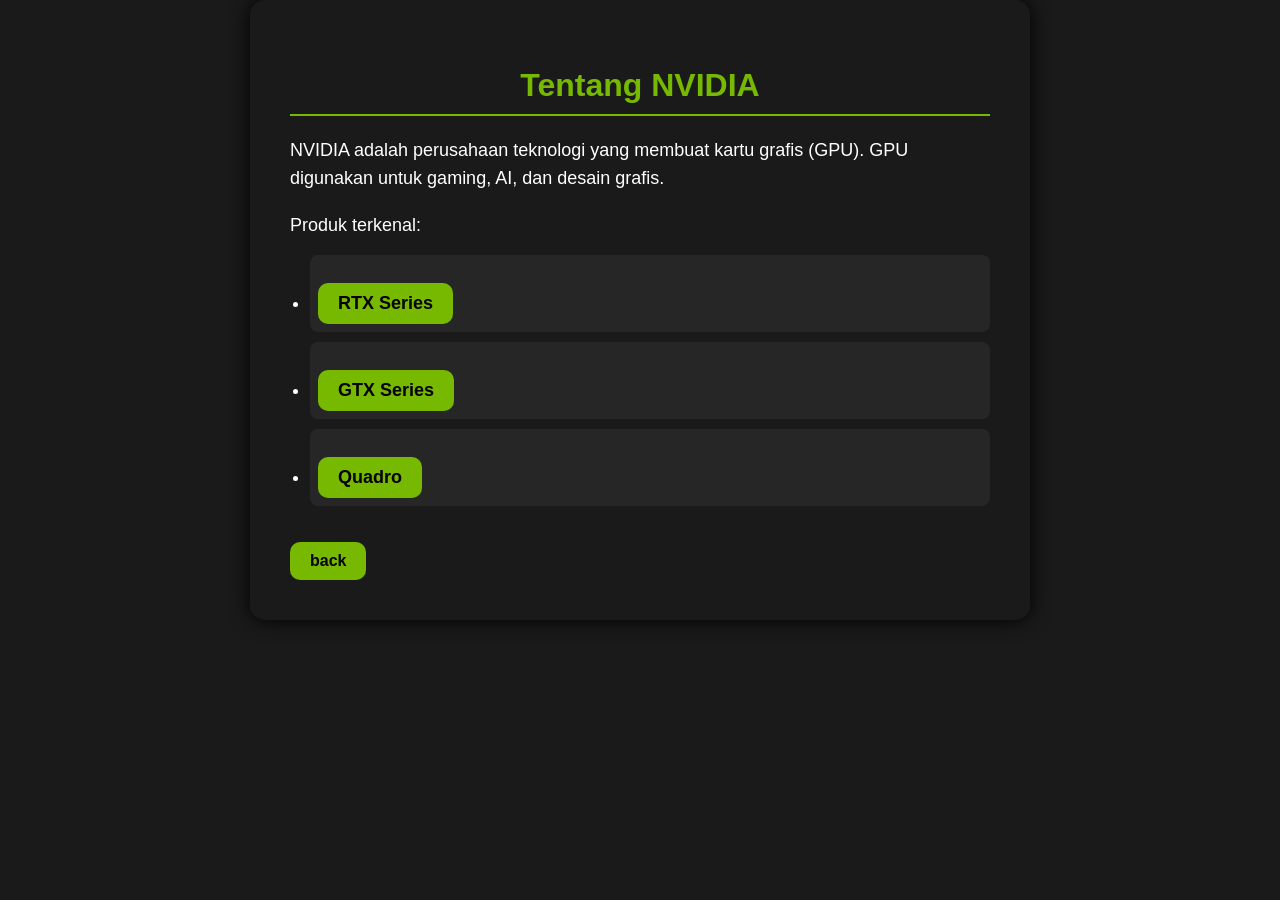
<file: info.html>
<!DOCTYPE html>
<html lang="en">
<head>
    <meta charset="UTF-8">
    <meta name="viewport" content="width=device-width, initial-scale=1.0">
    <title>info.html</title>
</head>
<body>
    
</body>
</html>
<html>
<head>
<link rel="stylesheet" href="css/info.css">
</head>

<body class="konten">

<h2>Tentang NVIDIA</h2>

<p>
NVIDIA adalah perusahaan teknologi yang membuat kartu grafis (GPU).
GPU digunakan untuk gaming, AI, dan desain grafis.
</p>

<p>
Produk terkenal:
</p>



<ul>

<li>
<a href="https://www.nvidia.com/en-us/geforce/graphics-cards/" target="_rgb" rel="noopener noreferrer">
RTX Series
</a>
</li>

<li>
<a href="https://www.nvidia.com/en-us/geforce/graphics-cards/gtx/" target="_blank" rel="noopener noreferrer">
GTX Series
</a>
</li>

<li>
<a href="https://www.nvidia.com/en-us/design-visualization/" target="_blank" rel="noopener noreferrer">
Quadro
</a>
</li>

</ul>
<a href="index.html">back</a>

</body>
</html>
</file>
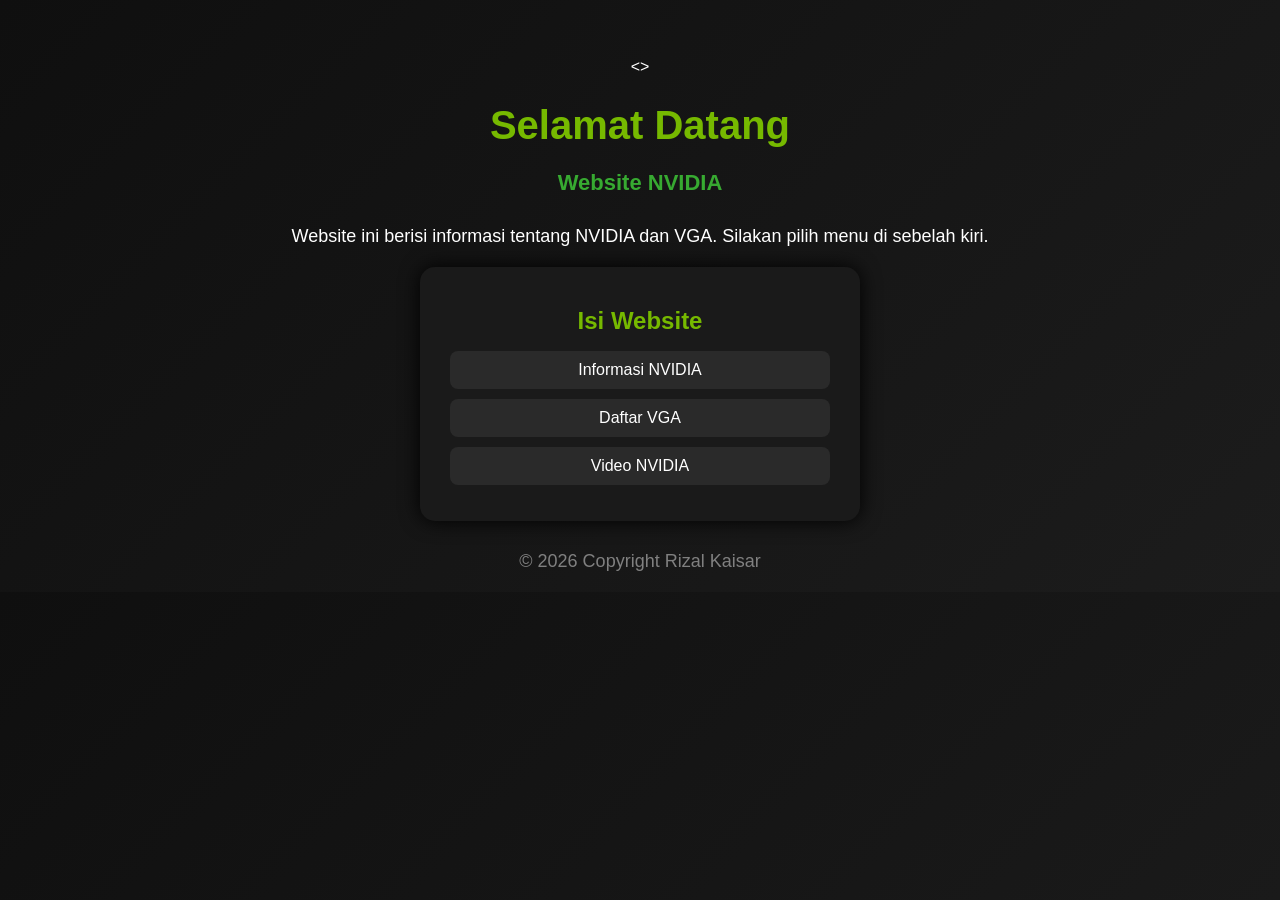
<file: konten.html>
<!DOCTYPE html>
<html lang="en">
<head>
    <meta charset="UTF-8">
    <meta name="viewport" content="width=device-width, initial-scale=1.0">
    <title>konten.html</title>

    <link rel="stylesheet" href="css/konten.css">
</head>

<>

<h1>Selamat Datang</h1>

<h3>Website NVIDIA</h3>

<p>
Website ini berisi informasi tentang NVIDIA dan VGA.
Silakan pilih menu di sebelah kiri.
</p>

<div class="kotak">
    <h2>Isi Website</h2>
    <ul>
        <li>Informasi NVIDIA</li>
        <li>Daftar VGA</li>
        <li>Video NVIDIA</li>
    </ul>
</div>





<p class="bawah">
© 2026 Copyright Rizal Kaisar
</p>

</body>
</html>
</file>
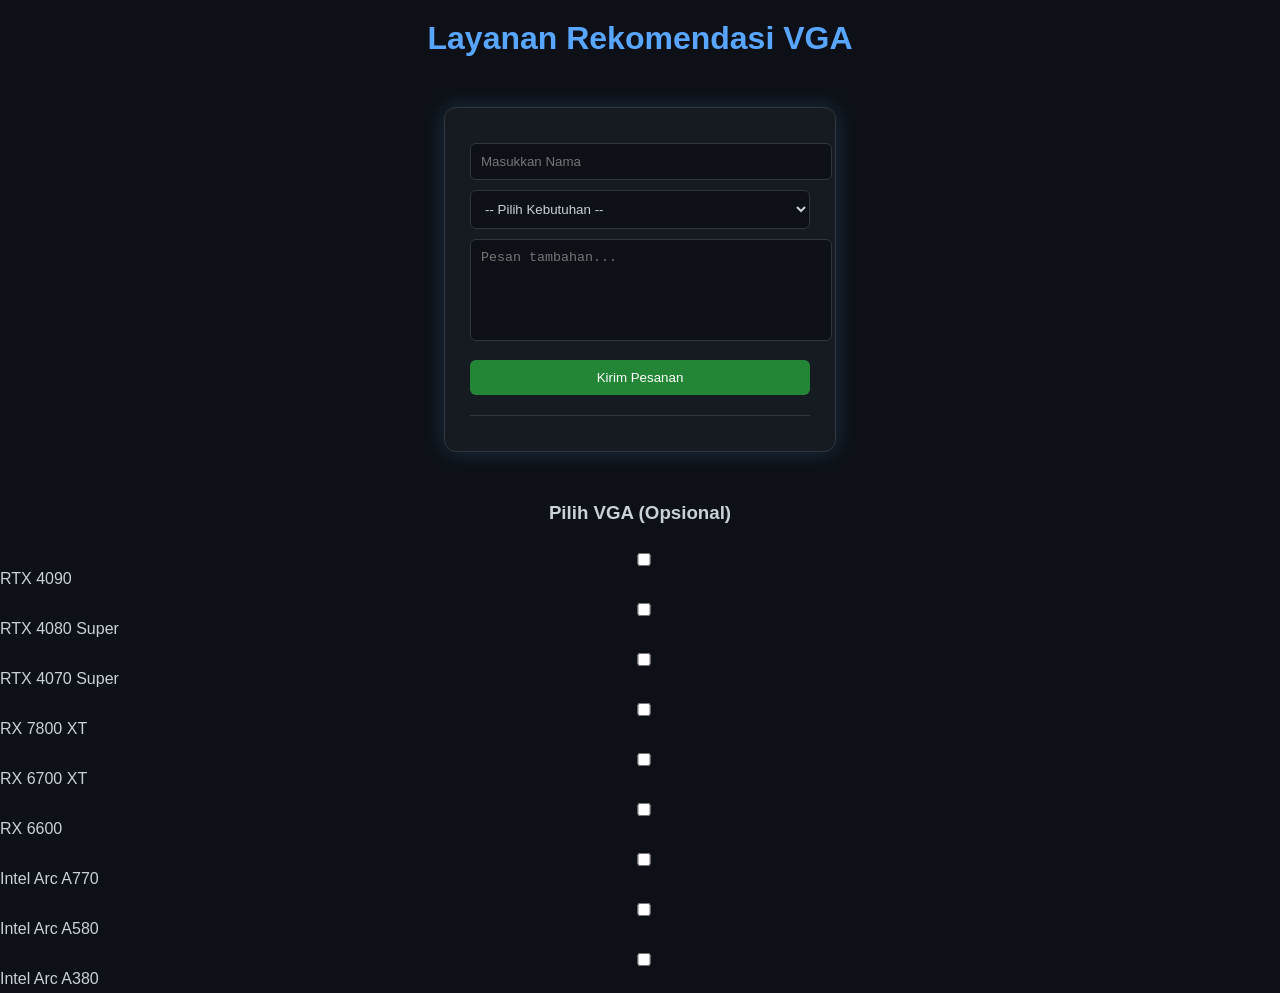
<file: penjualan.html>
<!DOCTYPE html>
<html lang="id">
<head>
  <meta charset="UTF-8">
  <title>Layanan VGA NVIDIA</title>
  <link rel="stylesheet" href="style.css">
</head>
<body>

  <h1>Layanan Rekomendasi VGA</h1>

  <div class="container">
    <input type="text" id="nama" placeholder="Masukkan Nama">

    <select id="kebutuhan">
      <option value="">-- Pilih Kebutuhan --</option>
      <option value="gaming">Gaming</option>
      <option value="office">Office</option>
      <option value="workstation">Workstation</option>
    </select>

    <textarea id="pesan" placeholder="Pesan tambahan..."></textarea>

    <button onclick="kirimPesanan()">Kirim Pesanan</button>

    <div id="output"></div>
  </div>

  <h3>Pilih VGA (Opsional)</h3>

<div class="checkbox-group">
  <label><input type="checkbox" value="RTX 4090"> RTX 4090</label>
  <label><input type="checkbox" value="RTX 4080 Super"> RTX 4080 Super</label>
  <label><input type="checkbox" value="RTX 4070 Super"> RTX 4070 Super</label>

  <label><input type="checkbox" value="RX 7800 XT"> RX 7800 XT</label>
  <label><input type="checkbox" value="RX 6700 XT"> RX 6700 XT</label>
  <label><input type="checkbox" value="RX 6600"> RX 6600</label>

  <label><input type="checkbox" value="Intel Arc A770"> Intel Arc A770</label>
  <label><input type="checkbox" value="Intel Arc A580"> Intel Arc A580</label>
  <label><input type="checkbox" value="Intel Arc A380"> Intel Arc A380</label>
</div>

  <script src="js/penjualan.js"></script>
  <link rel="stylesheet" href="css/penjualan.css">

  
</body>
</html>
</file>
<file: css/info.css>
.konten{

background:linear-gradient(135deg,#0f0f0f,#1f1f1f);

font-family:Arial, sans-serif;

color:white;

padding:40px;

}





.konten{

max-width:700px;

margin:auto;

background:#1a1a1a;

border-radius:15px;

box-shadow:0px 0px 20px black;

}





.konten h2{

color:#76B900;

text-align:center;

font-size:32px;

margin-bottom:20px;

border-bottom:2px solid #76B900;

padding-bottom:10px;

}





.konten p{

font-size:18px;

line-height:1.6;

margin-bottom:15px;

}





.konten ul{

margin-top:10px;

padding-left:20px;

}





.konten li{

margin-bottom:10px;

font-size:18px;

padding:8px;

background:#262626;

border-radius:8px;

transition:0.3s;

}





.konten li:hover{

background:#76B900;

color:black;

padding-left:15px;

}




.konten a{

display:inline-block;

margin-top:20px;

padding:10px 20px;

text-decoration:none;

background:#76B900;

color:black;

border-radius:10px;

font-weight:bold;

transition:0.3s;

}




.konten a:hover{

background:white;

transform:scale(1.05);

}
</file>
<file: css/konten.css>
body{

background:linear-gradient(135deg,#0f0f0f,#1c1c1c);

font-family:Arial;

color:white;

text-align:center;

padding-top:50px;

}





h1{

font-size:40px;

color:#76B900;

margin-bottom:10px;

}





h3{

font-size:22px;

margin-bottom:30px;

color:hsl(117, 55%, 43%);

}





p{

font-size:18px;

margin-bottom:20px;

}





.kotak{

width:400px;

margin:auto;

background:#1a1a1a;

padding:20px;

border-radius:15px;

box-shadow:0px 0px 20px black;

}




.kotak h2{

color:#76B900;

margin-bottom:15px;

}





.kotak ul{

list-style:none;

padding:0;

}





.kotak li{

background:#2a2a2a;

margin:10px;

padding:10px;

border-radius:8px;

transition:0.3s;

}






.kotak li:hover{

background:#76B900;

color:black;

transform:scale(1.05);

}





.bawah{

margin-top:30px;

color:gray;

}
</file>
<file: style.css>
body{

font-family: Arial;
margin:0;

}



.header{

background:black;
color:lime;
text-align:center;

}



.menu{

background:gray;
padding:10px;

}

.menu a{

text-decoration:none;
color:black;
font-size:18px;

}



.konten{

padding:20px;
background:white;

}


.footer{

background:black;
color:white;
text-align:center;

}
</file>
<file: css/penjualan.css>
body {
  background-color: #0d1117;
  color: #c9d1d9;
  font-family: 'Segoe UI', sans-serif;
  text-align: center;
}

h1 {
  margin-top: 20px;
  color: #58a6ff;
}

.container {
  width: 340px;
  margin: 50px auto;
  padding: 25px;
  background: #161b22;
  border: 1px solid #30363d;
  border-radius: 12px;
  box-shadow: 0 0 20px rgba(88, 166, 255, 0.2);
}

input, select, textarea {
  width: 100%;
  margin-top: 10px;
  padding: 10px;
  background: #0d1117;
  color: #c9d1d9;
  border: 1px solid #30363d;
  border-radius: 6px;
  transition: 0.3s;
}

input:focus, select:focus, textarea:focus {
  border-color: #58a6ff;
  outline: none;
  box-shadow: 0 0 5px rgba(88, 166, 255, 0.5);
}

textarea {
  height: 80px;
  resize: none;
}

button {
  width: 100%;
  margin-top: 15px;
  padding: 10px;
  background: #238636;
  color: white;
  border: none;
  border-radius: 6px;
  transition: 0.3s;
}

button:hover {
  background: #2ea043;
  cursor: pointer;
}

#output {
  margin-top: 20px;
  padding-top: 10px;
  border-top: 1px solid #30363d;
}

#output h3 {
  color: #3fb950;
}

.checkbox-group {
  text-align: left;
  margin-top: 10px;
}

.checkbox-group label {
  display: block;
  margin: 5px 0;
  cursor: pointer;
  transition: 0.2s;
}

.checkbox-group label:hover {
  color: #3fb950;
}
</file>
